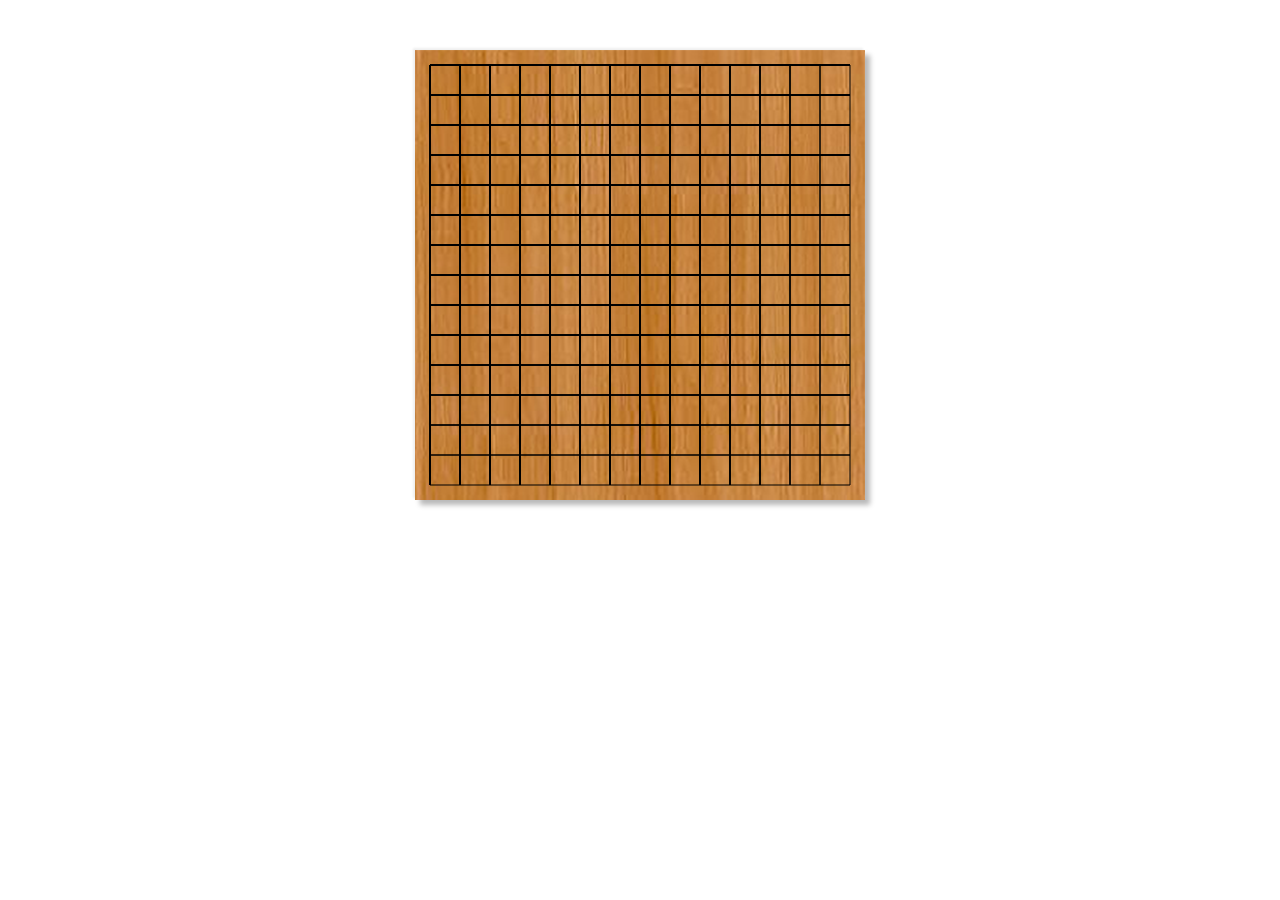
<file: AI3/index.html>
<!DOCTYPE html>
<html>
<head>
<meta charset="utf-8">
	<title>五子棋</title>
	<link rel="stylesheet" type="text/css" href="css/style.css">
</head>
<body>
	<canvas id="chess" width="450px" height="450px"></canvas>
	<script type="text/javascript" src = "script/script.js"></script>
</body>
</html>
</file>
<file: AI3/css/style.css>
canvas{
	display: block;
	margin: 50px auto;
	box-shadow: -2px -2px 2px #efefef,5px 5px 5px #b9b9b9;
}
</file>
